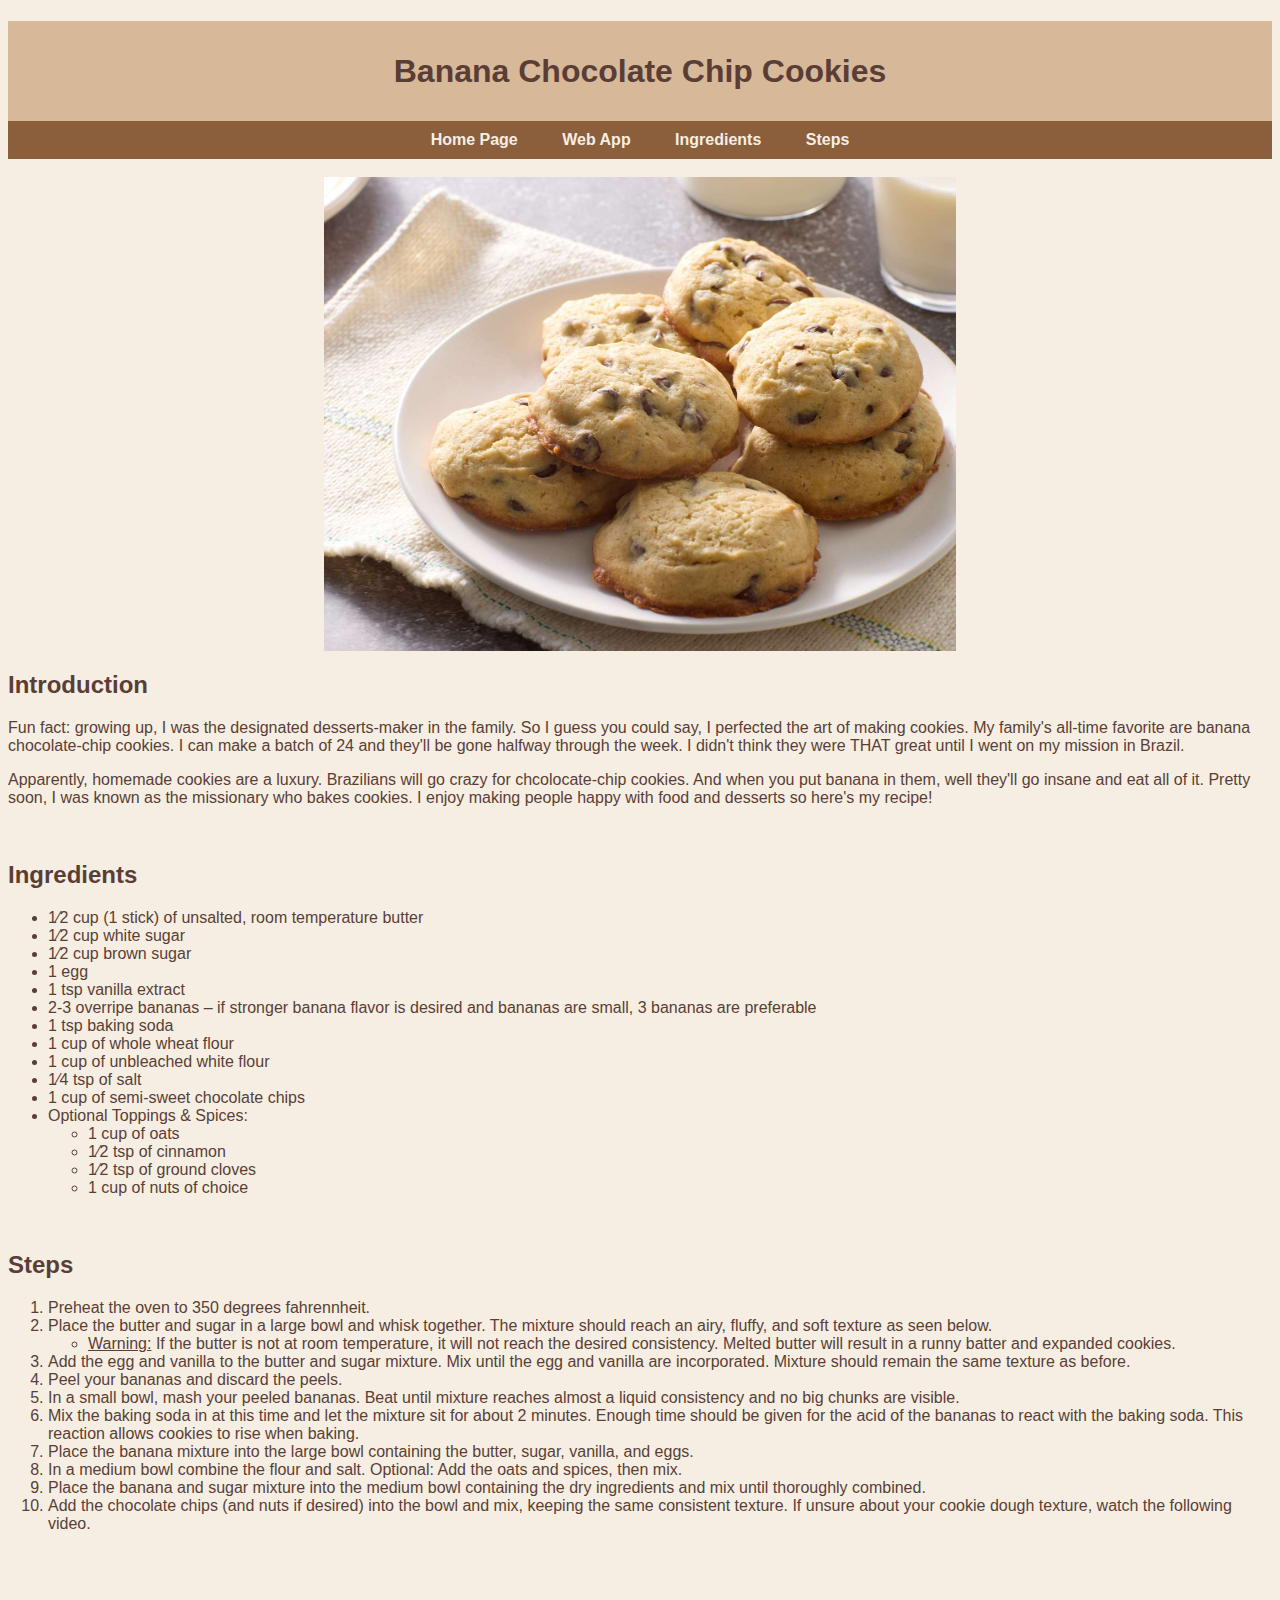
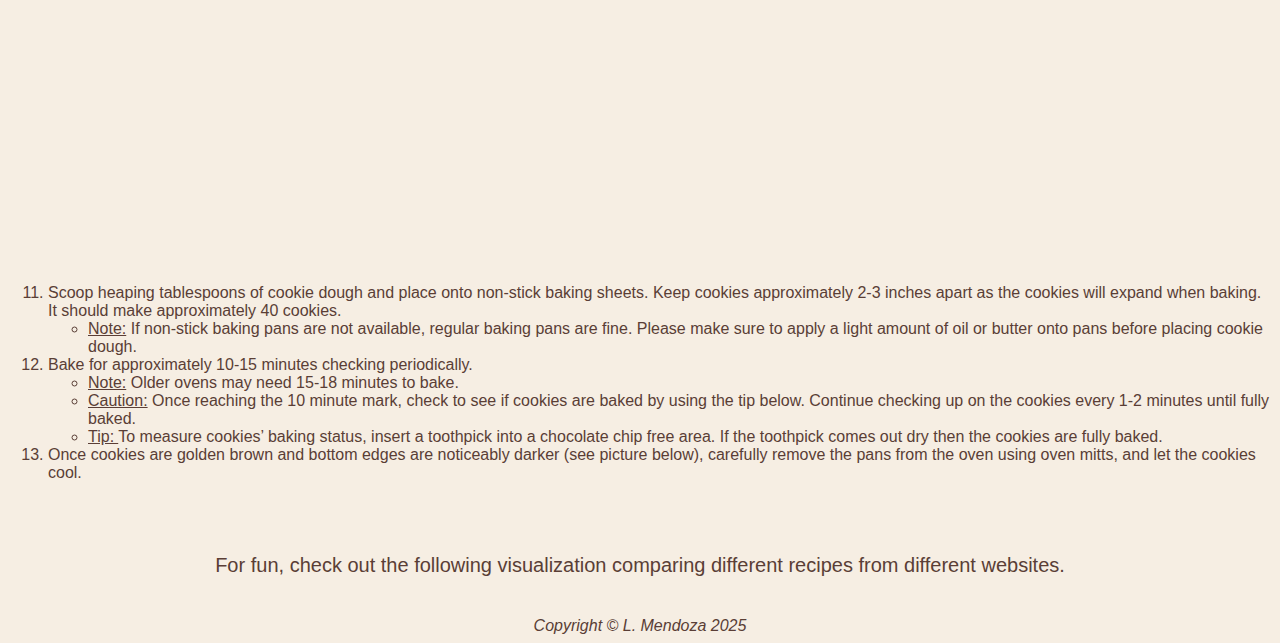
<file: scratch.html>
<!DOCTYPE html>
<html lang="en">
<head>
    <meta charset="UTF-8">
    <meta name="viewport" content="width=device-width, initial-scale=1.0">
    <title>Cookie Recipe</title>
    <link rel="stylesheet" type="text/css" href="css/scratch.css">
</head>
<body class="cookiepalette">
    <div>
    <div class="header">
        <h1> Banana Chocolate Chip Cookies</h1>
    </div>
    <div class="nav-bar">
        <a href="index.html"> Home Page </a>
        <a href="webapp.html" target="_blank" rel="noopener noreferrer"> Web App </a>
        <a href="#ingredients">Ingredients</a>
        <a href="#steps">Steps</a>
    </div>
    <br>
    <img src="assets/img/banana-chocolate-chip.jpg" alt="banana chocolate chip cookies">
    <div> 
        <h2> Introduction </h2>
        <p> 
            Fun fact: growing up, I was the designated desserts-maker in the family.
            So I guess you could say, I perfected the art of making cookies.
            My family's all-time favorite are banana chocolate-chip cookies.
            I can make a batch of 24 and they'll be gone halfway through the week.
            I didn't think they were THAT great until I went on my mission in Brazil.
        </p> 
        <p>
            Apparently, homemade cookies are a luxury. Brazilians will go crazy for chcolocate-chip cookies.
            And when you put banana in them, well they'll go insane and eat all of it. 
            Pretty soon, I was known as the missionary who bakes cookies. 
            I enjoy making people happy with food and desserts so here's my recipe!
        </p>
    </div>
    <br>
    <section id="ingredients"> 
        <h2> Ingredients </h2>
            <ul>
                <li> 1⁄2 cup (1 stick) of unsalted, room temperature butter </li>
                <li>1⁄2 cup white sugar </li>
                <li> 1⁄2 cup brown sugar </li>
                <li> 1 egg </li>
                <li> 1 tsp vanilla extract </li>
                <li> 2-3 overripe bananas – if stronger banana flavor is desired and bananas are small, 3
                    bananas are preferable </li>
                <li> 1 tsp baking soda </li>
                <li> 1 cup of whole wheat flour </li>
                <li> 1 cup of unbleached white flour </li>
                <li> 1⁄4 tsp of salt </li>
                <li> 1 cup of semi-sweet chocolate chips </li>
                <li> Optional Toppings & Spices:
                    <ul>
                        <li> 1 cup of oats </li>
                        <li> 1⁄2 tsp of cinnamon </li>
                        <li> 1⁄2 tsp of ground cloves </li>
                        <li> 1 cup of nuts of choice </li>
                    </ul>
                </li>
            </ul>
    </section>
    <br>
    <section id="steps">
        <h2> Steps</h2>
            <ol>
                <li> Preheat the oven to 350 degrees fahrennheit.</li>
                <li> Place the butter and sugar in a large bowl and whisk together. 
                    The mixture should reach an airy, fluffy, and soft texture as seen below. </li>
                <ul>
                    <li> 
                        <span class="underline"> Warning:</span> 
                        If the butter is not at room temperature, it will not reach the desired consistency. 
                        Melted butter will result in a runny batter and expanded cookies.</li>
                </ul>
                <li> Add the egg and vanilla to the butter and sugar mixture. Mix until the egg and vanilla are incorporated. 
                    Mixture should remain the same texture as before.</li>
                <li> Peel your bananas and discard the peels.</li>
                <li> In a small bowl, mash your peeled bananas. Beat until mixture reaches almost a liquid consistency and no big chunks are visible. </li>
                <li> Mix the baking soda in at this time and let the mixture sit for about 2 minutes. 
                    Enough time should be given for the acid of the bananas to react with the baking soda. 
                    This reaction allows cookies to rise when baking. </li>
                <li> Place the banana mixture into the large bowl containing the butter, sugar, vanilla, and eggs. </li>
                <li> In a medium bowl combine the flour and salt. Optional: Add the oats and spices, then mix. </li>
                <li> Place the banana and sugar mixture into the medium bowl containing the dry ingredients and mix until thoroughly combined. </li>
                <li> Add the chocolate chips (and nuts if desired) into the bowl and mix, keeping the same consistent texture. 
                    If unsure about your cookie dough texture, watch the following video. </li>
                <br>
                <iframe width="560" height="315" src="https://www.youtube.com/embed/ilUzVw_iVj0?si=hPiiJCqzIY3WHr6I" title="YouTube video player" frameborder="0" allow="accelerometer; autoplay; clipboard-write; encrypted-media; gyroscope; picture-in-picture; web-share" referrerpolicy="strict-origin-when-cross-origin" allowfullscreen></iframe>
                <br>
                <li> Scoop heaping tablespoons of cookie dough and place onto non-stick baking sheets. 
                    Keep cookies approximately 2-3 inches apart as the cookies will expand when baking. 
                    It should make approximately 40 cookies.</li>
                <ul> 
                    <li>
                        <span class="underline"> Note:</span>
                        If non-stick baking pans are not available, regular baking pans are fine. 
                        Please make sure to apply a light amount of oil or butter onto pans before placing cookie dough.</li>
                </ul>
                <li> Bake for approximately 10-15 minutes checking periodically. </li>
                <ul>
                    <li> 
                        <span class="underline"> Note:</span> Older ovens may need 15-18 minutes to bake. </li>
                    <li> 
                        <span class="underline"> Caution:</span> Once reaching the 10 minute mark, check to see if cookies are baked by using the tip below. 
                        Continue checking up on the cookies every 1-2 minutes until fully baked. </li>
                    <li> 
                        <span class="underline">Tip: </span> To measure cookies’ baking status, insert a toothpick into a chocolate chip free area. 
                        If the toothpick comes out dry then the cookies are fully baked. </li>
                </ul>
                <li> Once cookies are golden brown and bottom edges are noticeably darker (see picture below), carefully remove the pans from the oven using oven mitts, and let the cookies cool.</li>
            </ol>
    </section>
    <br> <br>
    <div class="center">
        <p> For fun, check out the following visualization comparing different recipes from different websites.</p>
    </div>
    <div class="viz-wrapper">
    <div class='tableauPlaceholder' 
        id='viz1745206165773' 
        style='position: relative'><noscript><a 
        href='#'><img alt=' ' 
        src='https:&#47;&#47;public.tableau.com&#47;static&#47;images&#47;gc&#47;gcbo&#47;TheGreatCookieBakeOff&#47;1_rss.png' 
        style='border: none' /></a></noscript><object 
        class='tableauViz'  style='display:none;'><param 
        name='host_url' value='https%3A%2F%2Fpublic.tableau.com%2F' /> 
        <param name='embed_code_version' value='3' /> 
        <param name='site_root' value='' />
        <param name='name' value='gcbo&#47;TheGreatCookieBakeOff' />
        <param name='tabs' value='yes' />
        <param name='toolbar' value='yes' />
        <param name='static_image' value='https:&#47;&#47;public.tableau.com&#47;static&#47;images&#47;gc&#47;gcbo&#47;TheGreatCookieBakeOff&#47;1.png' /> 
        <param name='animate_transition' value='yes' />
        <param name='display_static_image' value='yes' />
        <param name='display_spinner' value='yes' />
        <param name='display_overlay' value='yes' />
        <param name='display_count' value='yes' />
        <param name='language' value='en-US' /></object></div> 
        <script type='text/javascript'> var divElement = document.getElementById('viz1745206165773');                    
        var vizElement = divElement.getElementsByTagName('object')[0];                    
        vizElement.style.width='600px';vizElement.style.height='850px';                    
        var scriptElement = document.createElement('script');                    
        scriptElement.src = 'https://public.tableau.com/javascripts/api/viz_v1.js';
        vizElement.parentNode.insertBefore(scriptElement, vizElement); </script>
    </div>
</div>
</body>
<footer>
    <div class="footer">Copyright &copy; L. Mendoza 2025</div>
</footer>

</html>
</file>
<file: css/scratch.css>
.cookiepalette {
    font-family: 'Gill Sans', 'Gill Sans MT', Calibri, 'Trebuchet MS', sans-serif;
    background-color: #F6EEE3;
    color: #5A3E36;
}

.header {
    height: 100px;
    background-color: #D7B899;
    color: #5A3E36;
    line-height: 100px;
    text-align: center;
    position: relative;
}

img {
    display: block;
    margin-left: auto;
    margin-right: auto;
    width: 50%;
}

.nav-bar {
    background-color: #8B5E3C;
    padding: 10px;
    overflow: hidden;
    text-align: center;
}

.underline {
    text-decoration: underline;
}

iframe {
    display: block;
    margin: 0 auto;
}

.nav-bar a{
    font-size: 16px;
    font-weight: bold;
    text-decoration: none;
    color: #F6EEE3;
    padding: 20px;
}

.nav-bar a:hover{
    background-color: #F2C57C;
}

.viz-wrapper {
    display: flex;
    justify-content: center;
    margin: 20px 0;
}

.center {
    text-align: center;
    font-size: 20px;
}

.footer {
    text-align: center;
    font-style: italic;
    position: relative;
}
</file>
